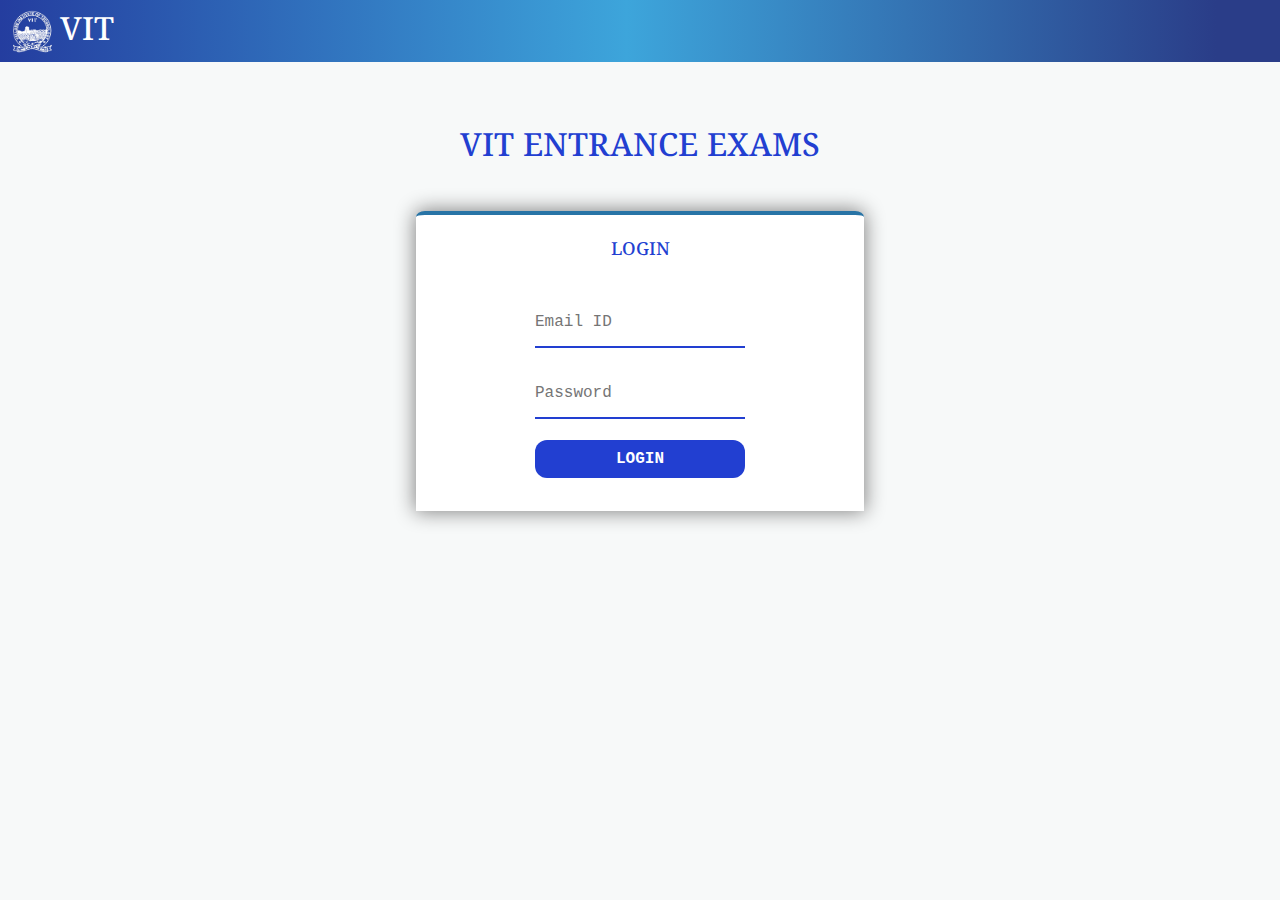
<file: index.html>
<!DOCTYPE html>
<html lang="en">
    <head>
        <meta charset="UTF-8">
        <meta http-equiv="X-UA-Compatible" content="IE=edge">
        <meta name="viewport" content="width=device-width, initial-scale=1.0">
        <link rel="preconnect" href="https://fonts.googleapis.com">
        <link rel="preconnect" href="https://fonts.gstatic.com" crossorigin> 
        <link rel="stylesheet" href="https://stackpath.bootstrapcdn.com/bootstrap/4.5.2/css/bootstrap.min.css" integrity="sha384-JcKb8q3iqJ61gNV9KGb8thSsNjpSL0n8PARn9HuZOnIxN0hoP+VmmDGMN5t9UJ0Z" crossorigin="anonymous" />
        <link rel="stylesheet" href="styles.css">
        
        <script src="https://code.jquery.com/jquery-3.5.1.slim.min.js" integrity="sha384-DfXdz2htPH0lsSSs5nCTpuj/zy4C+OGpamoFVy38MVBnE+IbbVYUew+OrCXaRkfj" crossorigin="anonymous"></script>
        <script src="https://cdn.jsdelivr.net/npm/popper.js@1.16.1/dist/umd/popper.min.js" integrity="sha384-9/reFTGAW83EW2RDu2S0VKaIzap3H66lZH81PoYlFhbGU+6BZp6G7niu735Sk7lN" crossorigin="anonymous"></script>
        <script src="https://stackpath.bootstrapcdn.com/bootstrap/4.5.2/js/bootstrap.min.js" integrity="sha384-B4gt1jrGC7Jh4AgTPSdUtOBvfO8shuf57BaghqFfPlYxofvL8/KUEfYiJOMMV+rV" crossorigin="anonymous"></script>
        <title>VIT Exams Portal</title>
    </head>

    <body>
        <div class="header">
            <img src="images/vitlogo.png" id="vitlogo"><span id="vit">VIT</span>
        </div>
        <div class="loginwrapper">
            <span id="heading">VIT ENTRANCE EXAMS</span>
            <div class="loginBox">
                <span id="login">LOGIN</span>
                <form name="loginform" action="entrance.html" onsubmit="validateform()">
                    <div class="loginInputs">
                        <input type="email" placeholder="Email ID" name="ID" required>
                        <input type="password" placeholder="Password" required>
                        <button type="submit" class="btn btn-outline-primary">LOGIN</button>
                    </div>
                </form>
            </div>
        </div>

    <script>
        function validateform() {
            let x = document.forms["loginform"]["ID"].value;
            let re = /[a-z]+[\.][a-z]+@vitstudent.ac.in/;
            if (re.match(x)) {
              alert("Enter a valid ID");
              return false;
            }

            return true;
          }
    </script>
    </body>
</html>
</file>
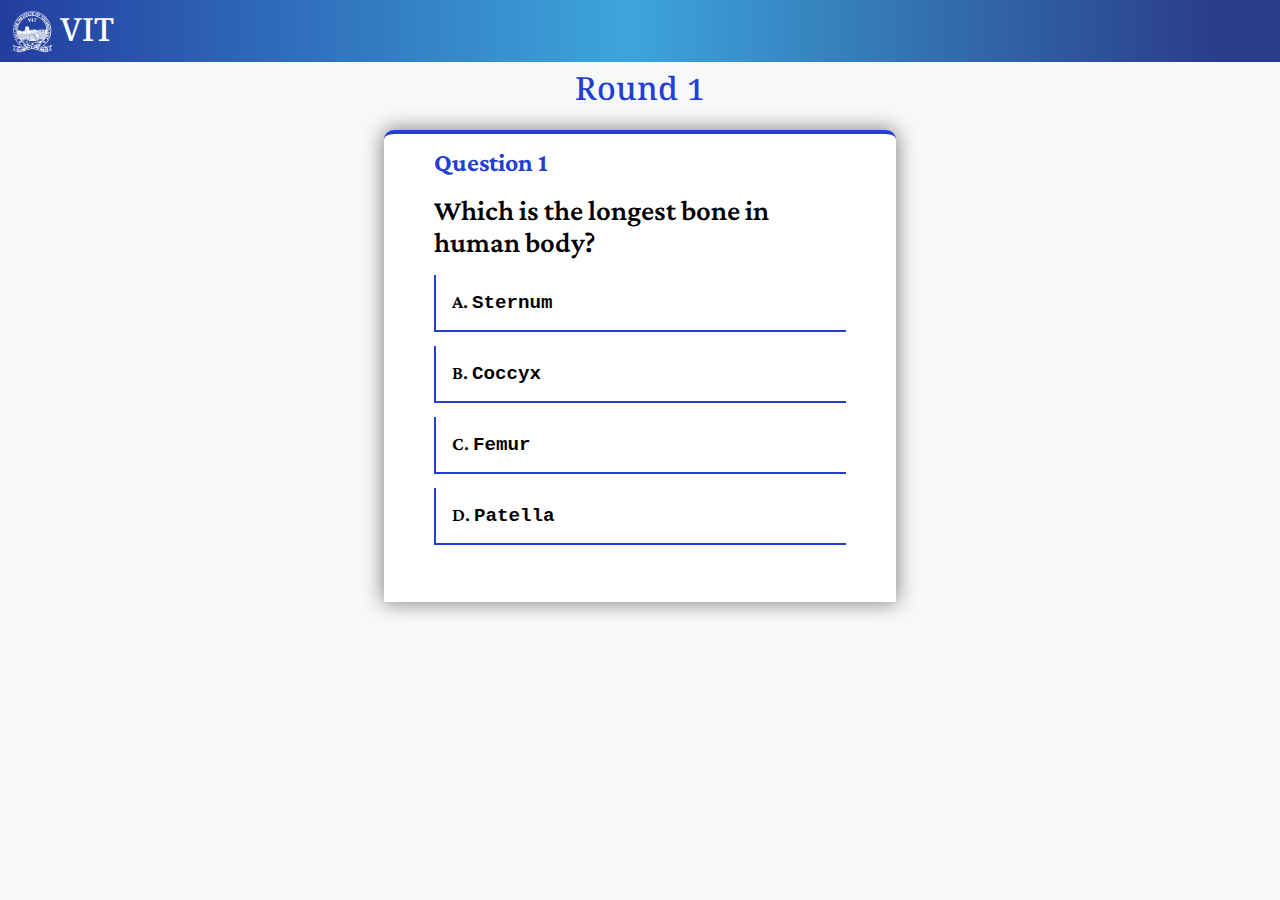
<file: entrance.html>
<!DOCTYPE html>
<html lang="en">
    <head>
        <meta charset="UTF-8">
        <meta http-equiv="X-UA-Compatible" content="IE=edge">
        <meta name="viewport" content="width=device-width, initial-scale=1.0">
        <link rel="preconnect" href="https://fonts.googleapis.com">
        <link rel="preconnect" href="https://fonts.gstatic.com" crossorigin>
        <link rel="stylesheet" href="entrance.css">

        <title>VITEEE</title>
    </head>

    <body>
        <div class="header">
            <img src="images/vitlogo.png" id="vitlogo"><span id="vit">VIT</span>
        </div>
        <div class="quizwrapper">
            <div id="quizHeading">
                <span id="heading">ROUND X</span>
                <p id="timer"></p>
            </div>
            <div class="quizBox">
                <div id="quiz">
                    <div class="quizBoxHeader">
                        <p id="qnNum">Question No. x</p>
                    </div>
                    <p id="qn"></p>
                    <div class="options">
                        <button class="btn" id="btn0">
                            A. <span id="choice0"></span>
                        </button>
                        <button class="btn" id="btn1">
                            B. <span id="choice1"></span>
                        </button>
                        <button class="btn" id="btn2">
                            C. <span id="choice2"></span>
                        </button>
                        <button class="btn" id="btn3">
                            D. <span id="choice3"></span>
                        </button>
                    </div>
                </div>
            </div>
        </div>

        <script src="entrance.js"></script>
    </body>
</html>
</file>
<file: styles.css>
@import url('https://fonts.googleapis.com/css2?family=Noto+Serif+Telugu:wght@600&display=swap');

* {
    margin: 0;
    padding: 0;
    box-sizing: border-box;
    font-family:'Courier New', Courier, monospace;
}

body {
    background: #F7F9F9;
    overflow: hidden;
}

.header {
    display: flex;
    align-items: center;
    justify-content: flex-start;
    background: rgb(2,0,36);
    background: linear-gradient(90deg, rgba(2,0,36,1) 0%, rgba(36,61,159,1) 0%, rgba(61,165,219,1) 49%, rgba(42,61,136,1) 95%);
    width: 100%;
    height: 8%;
}

#vitlogo {
    width: 3.5%;
    height: 4%;
    margin: 0.5% 0.5% 0.5% 0.7%;
}

#vit {
    font-family: 'Noto Serif Telugu', serif;
    font-size: xx-large;
    font-weight: 500;
    color: white;
    margin-top: 0.5%;
}

.loginwrapper {
    display: flex;
    flex-direction: column;
    align-items: center;
    justify-content: center;
}

#heading {
    font-family: 'Noto Serif Telugu', serif;
    font-size: xx-large;
    font-weight: 500;
    color: #223FD1;
    margin-top: 5%;
}

.loginBox {
    display: flex;
    flex-direction: column;
    align-items: center;
    justify-content: space-evenly;
    border-top-right-radius: 2%;
    border-top-left-radius: 2%;
    background-color: white;
    border-top: 4px solid #2874A6;
    margin-top: 37px;
    box-shadow: 0px 0px 20px 1px grey;
    height: 300px;
    width: 35vw;
}

#login {
    font-family: 'Noto Serif Telugu', serif;
    font-size: large;
    font-weight: 500;
    color: #223FD1;
}

.loginInputs {
    display: flex;
    flex-direction: column;
    height: 200px;
    justify-content: space-around;
}

input[type="email"], input[type="password"] {
    height: 25%;
    width: 100%;
    border: none;
    transition: width .3s ease-in;
    outline: none;
    border-bottom: 2px solid #223FD1;
}

.btn-outline-primary {
    cursor: pointer;
    background-color: #223FD1;
    border: none;
    color: white;
    border-radius: 12px;
    height: 19%;
    font-weight: 600;
    width: 100%;
    transition: .2s ease-in;
}

.btn-outline-primary:hover {
    background-color: #5DADE2;
}

.btn-outline-primary:active {
    background-color: #223FD1;
}

.btn-outline-primary:focus {
    background-color: #223FD1;
}
</file>
<file: entrance.css>
@import url('https://fonts.googleapis.com/css2?family=Noto+Serif+Telugu:wght@600&display=swap');
@import url('https://fonts.googleapis.com/css2?family=Crimson+Pro&display=swap');

* {
    margin: 0;
    padding: 0;
    box-sizing: border-box;
    font-family:'Courier New', Courier, monospace;
}

body {
    background: #F7F9F9;
    overflow: hidden;
}

.header {
    display: flex;
    align-items: center;
    justify-content: flex-start;
    background: rgb(2,0,36);
    background: linear-gradient(90deg, rgba(2,0,36,1) 0%, rgba(36,61,159,1) 0%, rgba(61,165,219,1) 49%, rgba(42,61,136,1) 95%);
    width: 100%;
    height: 8%;
}

#vitlogo {
    width: 3.5%;
    height: 4%;
    margin: 0.5% 0.5% 0.5% 0.7%;
}

#vit {
    font-family: 'Noto Serif Telugu', serif;
    font-size: xx-large;
    font-weight: 500;
    color: white;
    margin-top: 0.5%;
}

.quizwrapper {
    display: flex;
    flex-direction: column;
    align-items: center;
    justify-content: center;
}

#quizHeading {
    display: flex;
    flex-direction: column;
    align-items: center;
    justify-content: space-between;
}

#heading {
    font-family: 'Noto Serif Telugu', serif;
    font-size: xx-large;
    font-weight: 500;
    color: #223FD1;
    margin-top: 10px; 
}

#timer {
    font-family: 'Noto Serif Telugu', serif;
    font-size: x-large;
    font-weight: 500;
    background-color: #F7F9F9;
    color: #223FD1;
    margin-top: 5%;
    margin-bottom: 6.5%;
}

.quizBox {
    padding: 10px 50px 50px 50px;
    display: flex;
    flex-direction: column;
    align-items: center;
    justify-content: flex-start;
    border-top-right-radius: 2%;
    border-top-left-radius: 2%;
    background-color: white;
    border-top: 4px solid #223FD1;
    margin: 0 auto;
    box-shadow: 0px 0px 20px 1px grey;
    width: 40%;
}

.quizBoxHeader {
    display: flex;
    justify-content: space-between;
    align-items: center;
}


.quizBoxHeader #qnNum {
    font-family: 'Crimson Pro', serif;
    color: #223FD1;
    font-size: 1.6rem;
    font-weight: 700;
    padding-top: 1%;
    margin-bottom: 3%;
}

.quizBox #qn {
    font-family: 'Crimson Pro', serif;
    font-size: 1.8rem;
    font-weight: 600;
    color: black;
    padding: 5px 0;
}

.options {
    margin-top: 1%;
}

.btn {
    font-family: 'Crimson Pro', serif;
    text-align: left;
    background-color: white;
    width: 100%;
    font-size: 1.2rem;
    font-weight: 600;
    color: black;
    border: none;
    border-bottom: 2px solid #223FD1;
    border-left: 2px solid #223FD1;
    margin: 7px 0;
    padding: 1rem;
    outline: none;
}

.btn:hover {
    cursor: pointer;
    background-color: #223FD1;
    color: #fff;
}

.btn:active {
    background-color: #223FD1;
}

.message {
    font-family: 'Crimson Pro', serif;
    color: black;
    text-align: center;
    font-size: 3rem;
    margin-bottom: 2rem;
}

.score {
    font-family: 'Crimson Pro', serif;
    color: #223FD1;
    text-align: center;
    font-size: 1rem;
    margin-bottom: 1rem;
}
</file>
